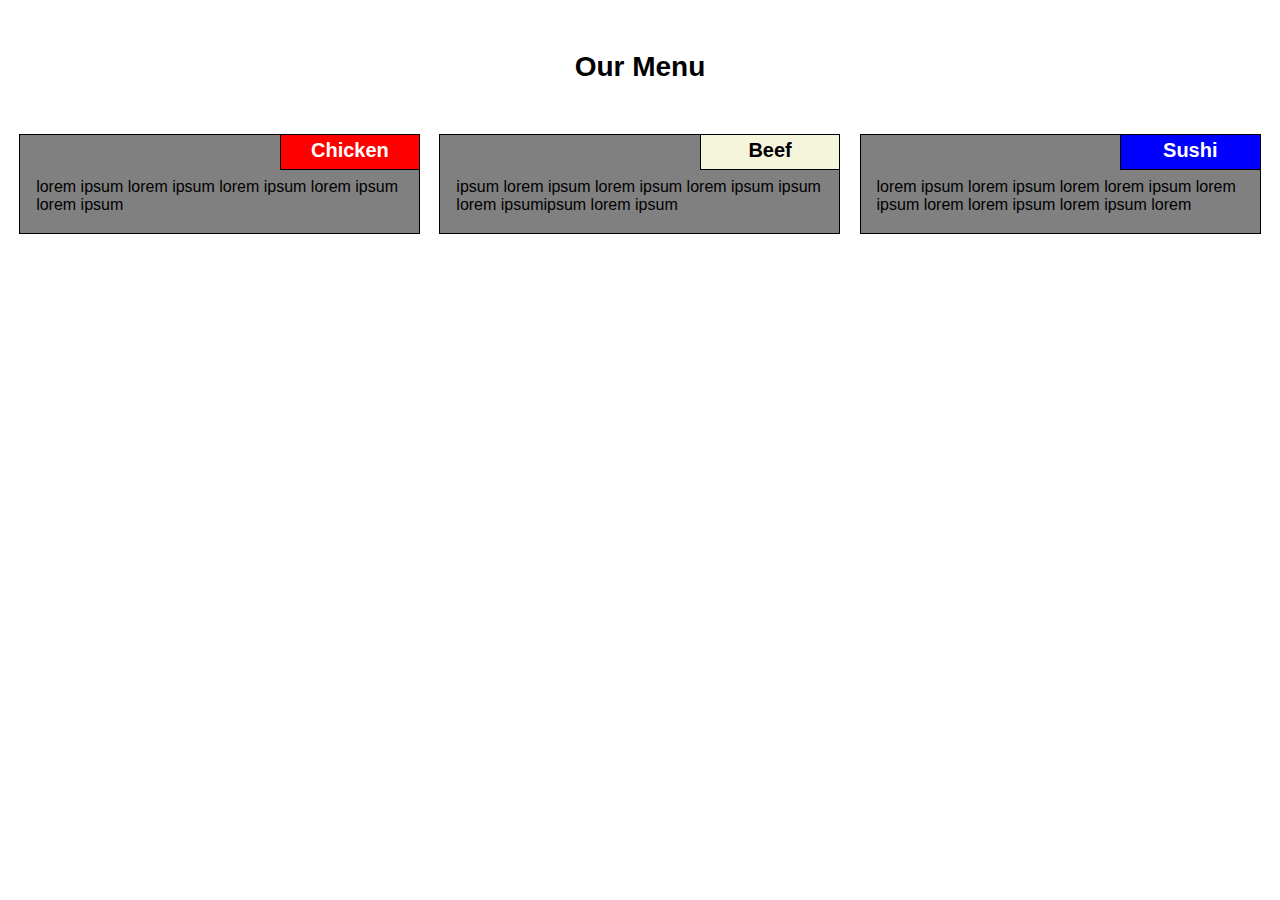
<file: site/module2-solution/index.html>
<!DOCTYPE html>
<html>
<head>
  <meta charset="utf-8">
  <meta name="viewport" content="width=device-width, initial-scale=1">
  <title>Module 2 Assignment</title>
  <link rel="stylesheet" href="css/styles.css">
</head>
<body>
  <h1>Our Menu</h1>
  <div class="container">
    <div class="row">
      <h2>Chicken</h2>
      <p>lorem ipsum lorem ipsum lorem ipsum lorem ipsum lorem ipsum</p>      
    </div>
    <div class="row">
      <h2>Beef</h2>
      <p>ipsum lorem ipsum lorem ipsum lorem ipsum ipsum lorem ipsumipsum lorem ipsum</p>
    </div>
    <div class="row">
      <h2>Sushi</h2>
      <p>lorem ipsum lorem ipsum lorem lorem ipsum lorem ipsum lorem lorem ipsum lorem ipsum lorem </p>
    </div>
  </div>
</body>
</html>
</file>
<file: site/module2-solution/css/styles.css>
/********** Base styles **********/

* {
  box-sizing: border-box;
  font-family: Arial Rounded MT Bold, Arial, Helvetica, sans-serif;
  margin: 0;
  padding: 0;
}

h1 {
  font-family: Playbill, Arial Rounded MT Bold, Arial, Helvetica, sans-serif;
  margin: 0;
  text-align: center;
  padding: 4%;
  font-size: 175%
}

.row {
  width: 31.33%;
  float: left;
  border: 1px solid black;
  height: 100px;
  margin-left: 1.5%;
  overflow: hidden;
  background-color: gray;
}    

.row h2 {
  padding: 1%;
  border-bottom: 1px solid black;
  border-left: 1px solid black;
  color: white;
  width: 35%;
  height: 35px;
  float: right;
  text-align: center;
  font-size: 125%
}

div > div:first-child h2{
  background-color: red;
}

div > div:nth-child(2) h2{
  color: black;
  background-color: beige;
}

div > div:last-child h2{
  background-color:blue;
}

div > div p {
  padding: 2%;
  margin: 2%;
  text-align: left;
  clear: both;
  font-size: 100%
}

  /********** Tablet view **********/
@media (min-width: 768px) and (max-width: 991px) {
  .row {
    width: 47%;
    margin-left:2%;
  }

  .row:last-child{
    margin-top: 2%;
    margin-bottom: 3%;
    width:96%;
  }

  .row:last-child h2{
    width: 15%;
  }
}

  /********** Mobile **********/
  @media (max-width:768px){
  .row{
    width:96%;
    margin-left:2%;
    margin-top:2%;
  }

  .row:last-child{
    margin-bottom: 3%;
  }
}
</file>
